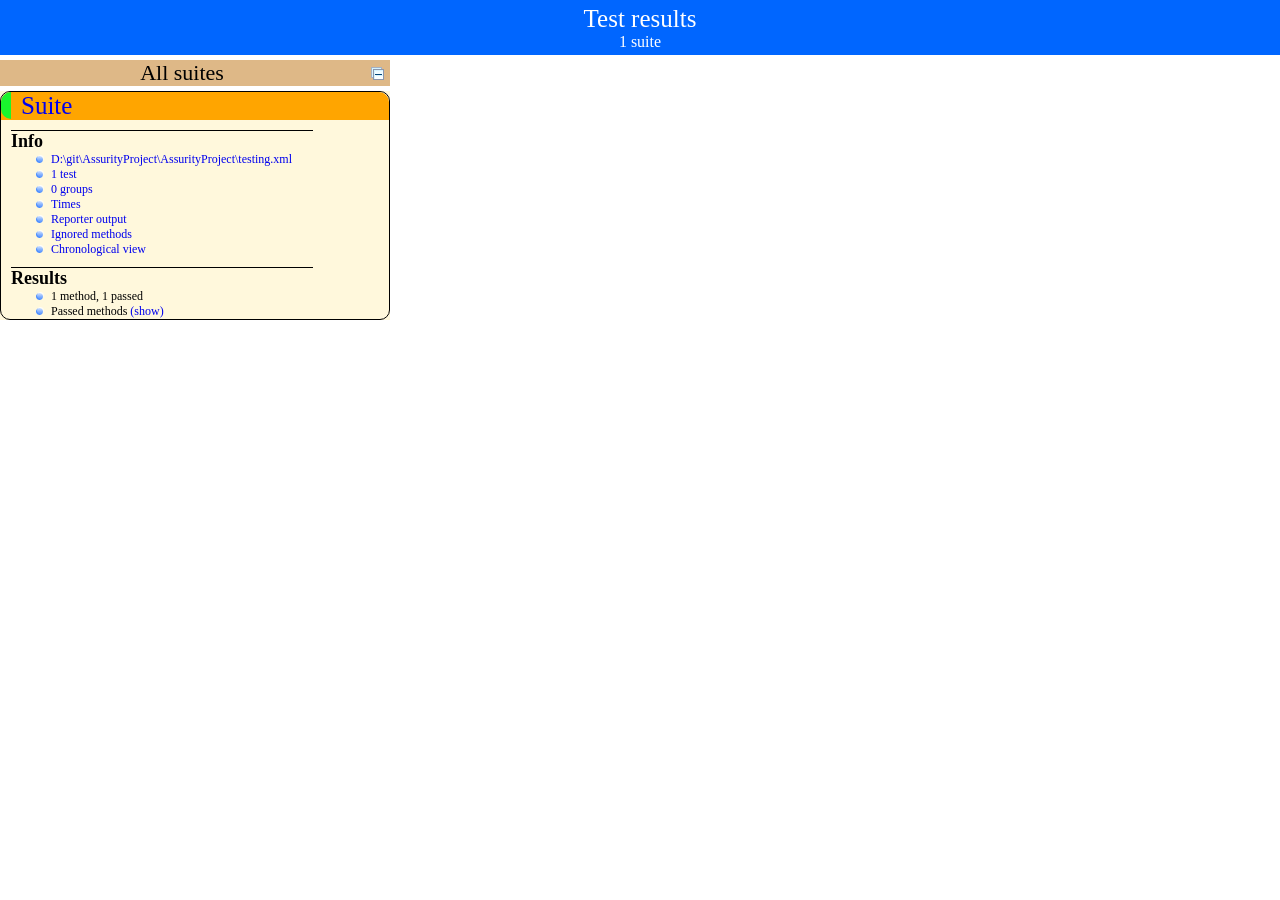
<file: test-output/index.html>
<!DOCTYPE html>

<html>
  <head>
  <meta charset='utf-8'>
  <title>TestNG reports</title>

    <link type="text/css" href="testng-reports.css" rel="stylesheet" />
    <script type="text/javascript" src="jquery-1.7.1.min.js"></script>
    <script type="text/javascript" src="testng-reports.js"></script>
    <script type="text/javascript" src="https://www.google.com/jsapi"></script>
    <script type='text/javascript'>
      google.load('visualization', '1', {packages:['table']});
      google.setOnLoadCallback(drawTable);
      var suiteTableInitFunctions = new Array();
      var suiteTableData = new Array();
    </script>
    <!--
      <script type="text/javascript" src="jquery-ui/js/jquery-ui-1.8.16.custom.min.js"></script>
     -->
  </head>

  <body>
    <div class="top-banner-root">
      <span class="top-banner-title-font">Test results</span>
      <br/>
      <span class="top-banner-font-1">1 suite</span>
    </div> <!-- top-banner-root -->
    <div class="navigator-root">
      <div class="navigator-suite-header">
        <span>All suites</span>
        <a href="#" class="collapse-all-link" title="Collapse/expand all the suites">
          <img class="collapse-all-icon" src="collapseall.gif">
          </img> <!-- collapse-all-icon -->
        </a> <!-- collapse-all-link -->
      </div> <!-- navigator-suite-header -->
      <div class="suite">
        <div class="rounded-window">
          <div class="suite-header light-rounded-window-top">
            <a href="#" class="navigator-link" panel-name="suite-Suite">
              <span class="suite-name border-passed">Suite</span>
            </a> <!-- navigator-link -->
          </div> <!-- suite-header light-rounded-window-top -->
          <div class="navigator-suite-content">
            <div class="suite-section-title">
              <span>Info</span>
            </div> <!-- suite-section-title -->
            <div class="suite-section-content">
              <ul>
                <li>
                  <a href="#" class="navigator-link " panel-name="test-xml-Suite">
                    <span>D:\git\AssurityProject\AssurityProject\testing.xml</span>
                  </a> <!-- navigator-link  -->
                </li>
                <li>
                  <a href="#" class="navigator-link " panel-name="testlist-Suite">
                    <span class="test-stats">1 test</span>
                  </a> <!-- navigator-link  -->
                </li>
                <li>
                  <a href="#" class="navigator-link " panel-name="group-Suite">
                    <span>0 groups</span>
                  </a> <!-- navigator-link  -->
                </li>
                <li>
                  <a href="#" class="navigator-link " panel-name="times-Suite">
                    <span>Times</span>
                  </a> <!-- navigator-link  -->
                </li>
                <li>
                  <a href="#" class="navigator-link " panel-name="reporter-Suite">
                    <span>Reporter output</span>
                  </a> <!-- navigator-link  -->
                </li>
                <li>
                  <a href="#" class="navigator-link " panel-name="ignored-methods-Suite">
                    <span>Ignored methods</span>
                  </a> <!-- navigator-link  -->
                </li>
                <li>
                  <a href="#" class="navigator-link " panel-name="chronological-Suite">
                    <span>Chronological view</span>
                  </a> <!-- navigator-link  -->
                </li>
              </ul>
            </div> <!-- suite-section-content -->
            <div class="result-section">
              <div class="suite-section-title">
                <span>Results</span>
              </div> <!-- suite-section-title -->
              <div class="suite-section-content">
                <ul>
                  <li>
                    <span class="method-stats">1 method,   1 passed</span>
                  </li>
                  <li>
                    <span class="method-list-title passed">Passed methods</span>
                    <span class="show-or-hide-methods passed">
                      <a href="#" panel-name="suite-Suite" class="hide-methods passed suite-Suite"> (hide)</a> <!-- hide-methods passed suite-Suite -->
                      <a href="#" panel-name="suite-Suite" class="show-methods passed suite-Suite"> (show)</a> <!-- show-methods passed suite-Suite -->
                    </span>
                    <div class="method-list-content passed suite-Suite">
                      <span>
                        <img width="3%" src="passed.png"/>
                        <a href="#" class="method navigator-link" panel-name="suite-Suite" title="getRequest.ValidateAcceptanceCriteria" hash-for-method="verifyResponsecode">verifyResponsecode</a> <!-- method navigator-link -->
                      </span>
                      <br/>
                    </div> <!-- method-list-content passed suite-Suite -->
                  </li>
                </ul>
              </div> <!-- suite-section-content -->
            </div> <!-- result-section -->
          </div> <!-- navigator-suite-content -->
        </div> <!-- rounded-window -->
      </div> <!-- suite -->
    </div> <!-- navigator-root -->
    <div class="wrapper">
      <div class="main-panel-root">
        <div panel-name="suite-Suite" class="panel Suite">
          <div class="suite-Suite-class-passed">
            <div class="main-panel-header rounded-window-top">
              <img src="passed.png"/>
              <span class="class-name">getRequest.ValidateAcceptanceCriteria</span>
            </div> <!-- main-panel-header rounded-window-top -->
            <div class="main-panel-content rounded-window-bottom">
              <div class="method">
                <div class="method-content">
                  <a name="verifyResponsecode">
                  </a> <!-- verifyResponsecode -->
                  <span class="method-name">verifyResponsecode</span>
                </div> <!-- method-content -->
              </div> <!-- method -->
            </div> <!-- main-panel-content rounded-window-bottom -->
          </div> <!-- suite-Suite-class-passed -->
        </div> <!-- panel Suite -->
        <div panel-name="test-xml-Suite" class="panel">
          <div class="main-panel-header rounded-window-top">
            <span class="header-content">D:\git\AssurityProject\AssurityProject\testing.xml</span>
          </div> <!-- main-panel-header rounded-window-top -->
          <div class="main-panel-content rounded-window-bottom">
            <pre>
&lt;?xml version=&quot;1.0&quot; encoding=&quot;UTF-8&quot;?&gt;
&lt;!DOCTYPE suite SYSTEM &quot;http://testng.org/testng-1.0.dtd&quot;&gt;
&lt;suite guice-stage=&quot;DEVELOPMENT&quot; name=&quot;Suite&quot;&gt;
  &lt;test thread-count=&quot;5&quot; name=&quot;Test&quot;&gt;
    &lt;classes&gt;
      &lt;class name=&quot;getRequest.ValidateAcceptanceCriteria&quot;&gt;
        &lt;methods&gt;
          &lt;include name=&quot;verifyResponsecode&quot;/&gt;
        &lt;/methods&gt;
      &lt;/class&gt; &lt;!-- getRequest.ValidateAcceptanceCriteria --&gt;
    &lt;/classes&gt;
  &lt;/test&gt; &lt;!-- Test --&gt;
&lt;/suite&gt; &lt;!-- Suite --&gt;
            </pre>
          </div> <!-- main-panel-content rounded-window-bottom -->
        </div> <!-- panel -->
        <div panel-name="testlist-Suite" class="panel">
          <div class="main-panel-header rounded-window-top">
            <span class="header-content">Tests for Suite</span>
          </div> <!-- main-panel-header rounded-window-top -->
          <div class="main-panel-content rounded-window-bottom">
            <ul>
              <li>
                <span class="test-name">Test (1 class)</span>
              </li>
            </ul>
          </div> <!-- main-panel-content rounded-window-bottom -->
        </div> <!-- panel -->
        <div panel-name="group-Suite" class="panel">
          <div class="main-panel-header rounded-window-top">
            <span class="header-content">Groups for Suite</span>
          </div> <!-- main-panel-header rounded-window-top -->
          <div class="main-panel-content rounded-window-bottom">
          </div> <!-- main-panel-content rounded-window-bottom -->
        </div> <!-- panel -->
        <div panel-name="times-Suite" class="panel">
          <div class="main-panel-header rounded-window-top">
            <span class="header-content">Times for Suite</span>
          </div> <!-- main-panel-header rounded-window-top -->
          <div class="main-panel-content rounded-window-bottom">
            <div class="times-div">
              <script type="text/javascript">
suiteTableInitFunctions.push('tableData_Suite');
function tableData_Suite() {
var data = new google.visualization.DataTable();
data.addColumn('number', 'Number');
data.addColumn('string', 'Method');
data.addColumn('string', 'Class');
data.addColumn('number', 'Time (ms)');
data.addRows(1);
data.setCell(0, 0, 0)
data.setCell(0, 1, 'verifyResponsecode')
data.setCell(0, 2, 'getRequest.ValidateAcceptanceCriteria')
data.setCell(0, 3, 10);
window.suiteTableData['Suite']= { tableData: data, tableDiv: 'times-div-Suite'}
return data;
}
              </script>
              <span class="suite-total-time">Total running time: 10 ms</span>
              <div id="times-div-Suite">
              </div> <!-- times-div-Suite -->
            </div> <!-- times-div -->
          </div> <!-- main-panel-content rounded-window-bottom -->
        </div> <!-- panel -->
        <div panel-name="reporter-Suite" class="panel">
          <div class="main-panel-header rounded-window-top">
            <span class="header-content">Reporter output for Suite</span>
          </div> <!-- main-panel-header rounded-window-top -->
          <div class="main-panel-content rounded-window-bottom">
          </div> <!-- main-panel-content rounded-window-bottom -->
        </div> <!-- panel -->
        <div panel-name="ignored-methods-Suite" class="panel">
          <div class="main-panel-header rounded-window-top">
            <span class="header-content">3 ignored methods</span>
          </div> <!-- main-panel-header rounded-window-top -->
          <div class="main-panel-content rounded-window-bottom">
            <div class="ignored-class-div">
              <span class="ignored-class-name">getRequest.ValidateAcceptanceCriteria</span>
              <div class="ignored-methods-div">
                <span class="ignored-method-name">findCanRelist</span>
                <br/>
                <span class="ignored-method-name">findName</span>
                <br/>
                <span class="ignored-method-name">findDescInGallryItem</span>
                <br/>
              </div> <!-- ignored-methods-div -->
            </div> <!-- ignored-class-div -->
          </div> <!-- main-panel-content rounded-window-bottom -->
        </div> <!-- panel -->
        <div panel-name="chronological-Suite" class="panel">
          <div class="main-panel-header rounded-window-top">
            <span class="header-content">Methods in chronological order</span>
          </div> <!-- main-panel-header rounded-window-top -->
          <div class="main-panel-content rounded-window-bottom">
            <div class="chronological-class">
              <div class="chronological-class-name">getRequest.ValidateAcceptanceCriteria</div> <!-- chronological-class-name -->
              <div class="configuration-class before">
                <span class="method-name">setupMethod</span>
                <span class="method-start">0 ms</span>
              </div> <!-- configuration-class before -->
              <div class="test-method">
                <span class="method-name">verifyResponsecode</span>
                <span class="method-start">4636 ms</span>
              </div> <!-- test-method -->
          </div> <!-- main-panel-content rounded-window-bottom -->
        </div> <!-- panel -->
      </div> <!-- main-panel-root -->
    </div> <!-- wrapper -->
  </body>
</html>
</file>
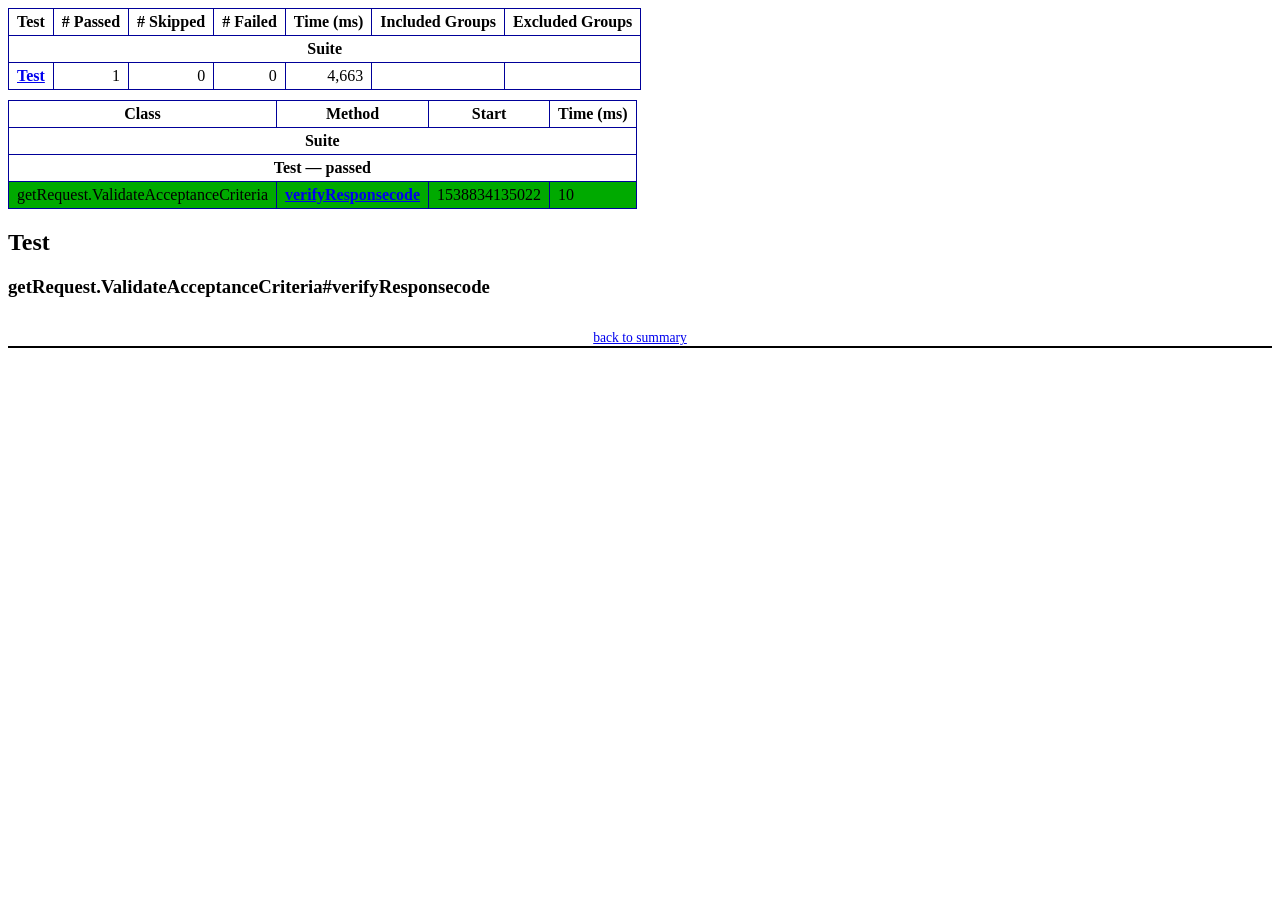
<file: test-output/emailable-report.html>
<!DOCTYPE html PUBLIC "-//W3C//DTD XHTML 1.1//EN" "http://www.w3.org/TR/xhtml11/DTD/xhtml11.dtd">
<html xmlns="http://www.w3.org/1999/xhtml">
<head>
<meta http-equiv="content-type" content="text/html; charset=UTF-8"/>
<title>TestNG Report</title>
<style type="text/css">table {margin-bottom:10px;border-collapse:collapse;empty-cells:show}th,td {border:1px solid #009;padding:.25em .5em}th {vertical-align:bottom}td {vertical-align:top}table a {font-weight:bold}.stripe td {background-color: #E6EBF9}.num {text-align:right}.passedodd td {background-color: #3F3}.passedeven td {background-color: #0A0}.skippedodd td {background-color: #DDD}.skippedeven td {background-color: #CCC}.failedodd td,.attn {background-color: #F33}.failedeven td,.stripe .attn {background-color: #D00}.stacktrace {white-space:pre;font-family:monospace}.totop {font-size:85%;text-align:center;border-bottom:2px solid #000}.invisible {display:none}</style>
</head>
<body>
<table>
<tr><th>Test</th><th># Passed</th><th># Skipped</th><th># Failed</th><th>Time (ms)</th><th>Included Groups</th><th>Excluded Groups</th></tr>
<tr><th colspan="7">Suite</th></tr>
<tr><td><a href="#t0">Test</a></td><td class="num">1</td><td class="num">0</td><td class="num">0</td><td class="num">4,663</td><td></td><td></td></tr>
</table>
<table id='summary'><thead><tr><th>Class</th><th>Method</th><th>Start</th><th>Time (ms)</th></tr></thead><tbody><tr><th colspan="4">Suite</th></tr></tbody><tbody id="t0"><tr><th colspan="4">Test &#8212; passed</th></tr><tr class="passedeven"><td rowspan="1">getRequest.ValidateAcceptanceCriteria</td><td><a href="#m0">verifyResponsecode</a></td><td rowspan="1">1538834135022</td><td rowspan="1">10</td></tr></tbody>
</table>
<h2>Test</h2><h3 id="m0">getRequest.ValidateAcceptanceCriteria#verifyResponsecode</h3><table class="result"><tr><th class="invisible"/></tr></table><p class="totop"><a href="#summary">back to summary</a></p>
</body>
</html>
</file>
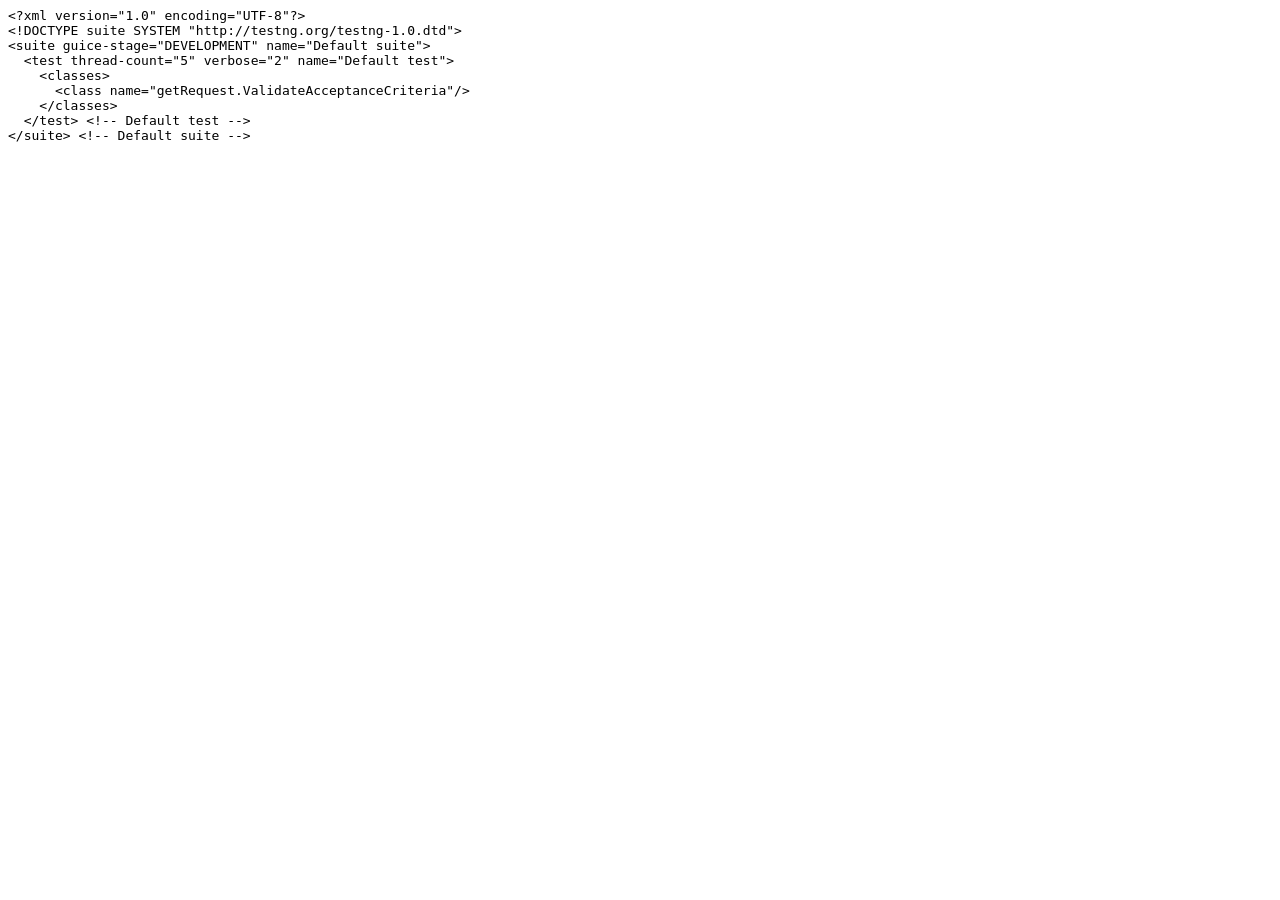
<file: test-output/old/Default suite/testng.xml.html>
<html><head><title>testng.xml for Default suite</title></head><body><tt>&lt;?xml&nbsp;version="1.0"&nbsp;encoding="UTF-8"?&gt;<br/>&lt;!DOCTYPE&nbsp;suite&nbsp;SYSTEM&nbsp;"http://testng.org/testng-1.0.dtd"&gt;<br/>&lt;suite&nbsp;guice-stage="DEVELOPMENT"&nbsp;name="Default&nbsp;suite"&gt;<br/>&nbsp;&nbsp;&lt;test&nbsp;thread-count="5"&nbsp;verbose="2"&nbsp;name="Default&nbsp;test"&gt;<br/>&nbsp;&nbsp;&nbsp;&nbsp;&lt;classes&gt;<br/>&nbsp;&nbsp;&nbsp;&nbsp;&nbsp;&nbsp;&lt;class&nbsp;name="getRequest.ValidateAcceptanceCriteria"/&gt;<br/>&nbsp;&nbsp;&nbsp;&nbsp;&lt;/classes&gt;<br/>&nbsp;&nbsp;&lt;/test&gt;&nbsp;&lt;!--&nbsp;Default&nbsp;test&nbsp;--&gt;<br/>&lt;/suite&gt;&nbsp;&lt;!--&nbsp;Default&nbsp;suite&nbsp;--&gt;<br/></tt></body></html>
</file>
<file: test-output/testng-reports.css>
body {
    margin: 0px 0px 5px 5px;
}

ul {
    margin: 0px;
}

li {
    list-style-type: none;
}

a {
    text-decoration: none;
}

a:hover {
    text-decoration: underline;
}

.navigator-selected {
    background: #ffa500;
}

.wrapper {
    position: absolute;
    top: 60px;
    bottom: 0;
    left: 400px;
    right: 0;
    overflow: auto;
}

.navigator-root {
    position: absolute;
    top: 60px;
    bottom: 0;
    left: 0;
    width: 400px;
    overflow-y: auto;
}

.suite {
    margin: 0px 10px 10px 0px;
    background-color: #fff8dc;
}

.suite-name {
    padding-left: 10px;
    font-size: 25px;
    font-family: Times;
}

.main-panel-header {
    padding: 5px;
    background-color: #9FB4D9; 
    font-family: monospace;
    font-size: 18px;
}

.main-panel-content {
    padding: 5px;
    margin-bottom: 10px;
    background-color: #DEE8FC; 
}

.rounded-window {
    border-radius: 10px;
    border-style: solid;
    border-width: 1px;
}

.rounded-window-top {
    border-top-right-radius: 10px 10px;
    border-top-left-radius: 10px 10px;
    border-style: solid;
    border-width: 1px;
    overflow: auto;
}

.light-rounded-window-top {
    border-top-right-radius: 10px 10px;
    border-top-left-radius: 10px 10px;
}

.rounded-window-bottom {
    border-style: solid;
    border-width: 0px 1px 1px 1px;
    border-bottom-right-radius: 10px 10px;
    border-bottom-left-radius: 10px 10px;
    overflow: auto;
}

.method-name {
    font-size: 12px;
    font-family: monospace;
}

.method-content {
    border-style: solid;
    border-width: 0px 0px 1px 0px;
    margin-bottom: 10;
    padding-bottom: 5px;
    width: 80%;
}

.parameters {
    font-size: 14px;
    font-family: monospace;
}

.stack-trace {
    white-space: pre;
    font-family: monospace;
    font-size: 12px;
    font-weight: bold;
    margin-top: 0px;
    margin-left: 20px;
}

.testng-xml {
    font-family: monospace;
}

.method-list-content {
    margin-left: 10px;
}

.navigator-suite-content {
    margin-left: 10px;
    font: 12px 'Lucida Grande';
}

.suite-section-title {
    margin-top: 10px;
    width: 80%;
    border-style: solid;
    border-width: 1px 0px 0px 0px;
    font-family: Times;
    font-size: 18px;
    font-weight: bold;
}

.suite-section-content {
    list-style-image: url(bullet_point.png);
}

.top-banner-root {
    position: absolute;
    top: 0;
    height: 45px;
    left: 0;
    right: 0;
    padding: 5px;
    margin: 0px 0px 5px 0px;
    background-color: #0066ff;
    font-family: Times;
    color: #fff;
    text-align: center;
}

.top-banner-title-font {
    font-size: 25px;
}

.test-name {
    font-family: 'Lucida Grande';
    font-size: 16px;
}

.suite-icon {
    padding: 5px;
    float: right;
    height: 20;
}

.test-group {
    font: 20px 'Lucida Grande';
    margin: 5px 5px 10px 5px;
    border-width: 0px 0px 1px 0px;
    border-style: solid;
    padding: 5px;
}

.test-group-name {
    font-weight: bold;
}

.method-in-group {
    font-size: 16px;
    margin-left: 80px;
}

table.google-visualization-table-table {
    width: 100%;
}

.reporter-method-name {
    font-size: 14px;
    font-family: monospace;
}

.reporter-method-output-div {
    padding: 5px;
    margin: 0px 0px 5px 20px;
    font-size: 12px;
    font-family: monospace;
    border-width: 0px 0px 0px 1px;
    border-style: solid;
}

.ignored-class-div {
    font-size: 14px;
    font-family: monospace;
}

.ignored-methods-div {
    padding: 5px;
    margin: 0px 0px 5px 20px;
    font-size: 12px;
    font-family: monospace;
    border-width: 0px 0px 0px 1px;
    border-style: solid;
}

.border-failed {
    border-top-left-radius: 10px 10px;
    border-bottom-left-radius: 10px 10px;
    border-style: solid;
    border-width: 0px 0px 0px 10px;
    border-color: #f00;
}

.border-skipped {
    border-top-left-radius: 10px 10px;
    border-bottom-left-radius: 10px 10px;
    border-style: solid;
    border-width: 0px 0px 0px 10px;
    border-color: #edc600;
}

.border-passed {
    border-top-left-radius: 10px 10px;
    border-bottom-left-radius: 10px 10px;
    border-style: solid;
    border-width: 0px 0px 0px 10px;
    border-color: #19f52d;
}

.times-div {
    text-align: center;
    padding: 5px;
}

.suite-total-time {
    font: 16px 'Lucida Grande';
}

.configuration-suite {
    margin-left: 20px;
}

.configuration-test {
    margin-left: 40px;
}

.configuration-class {
    margin-left: 60px;
}

.configuration-method {
    margin-left: 80px;
}

.test-method {
    margin-left: 100px;
}

.chronological-class {
    background-color: #0ccff;
    border-style: solid;
    border-width: 0px 0px 1px 1px;
}

.method-start {
    float: right;
}

.chronological-class-name {
    padding: 0px 0px 0px 5px;
    color: #008;
}

.after, .before, .test-method {
    font-family: monospace;
    font-size: 14px;
}

.navigator-suite-header {
    font-size: 22px;
    margin: 0px 10px 5px 0px;
    background-color: #deb887;
    text-align: center;
}

.collapse-all-icon {
    padding: 5px;
    float: right;
}
</file>
